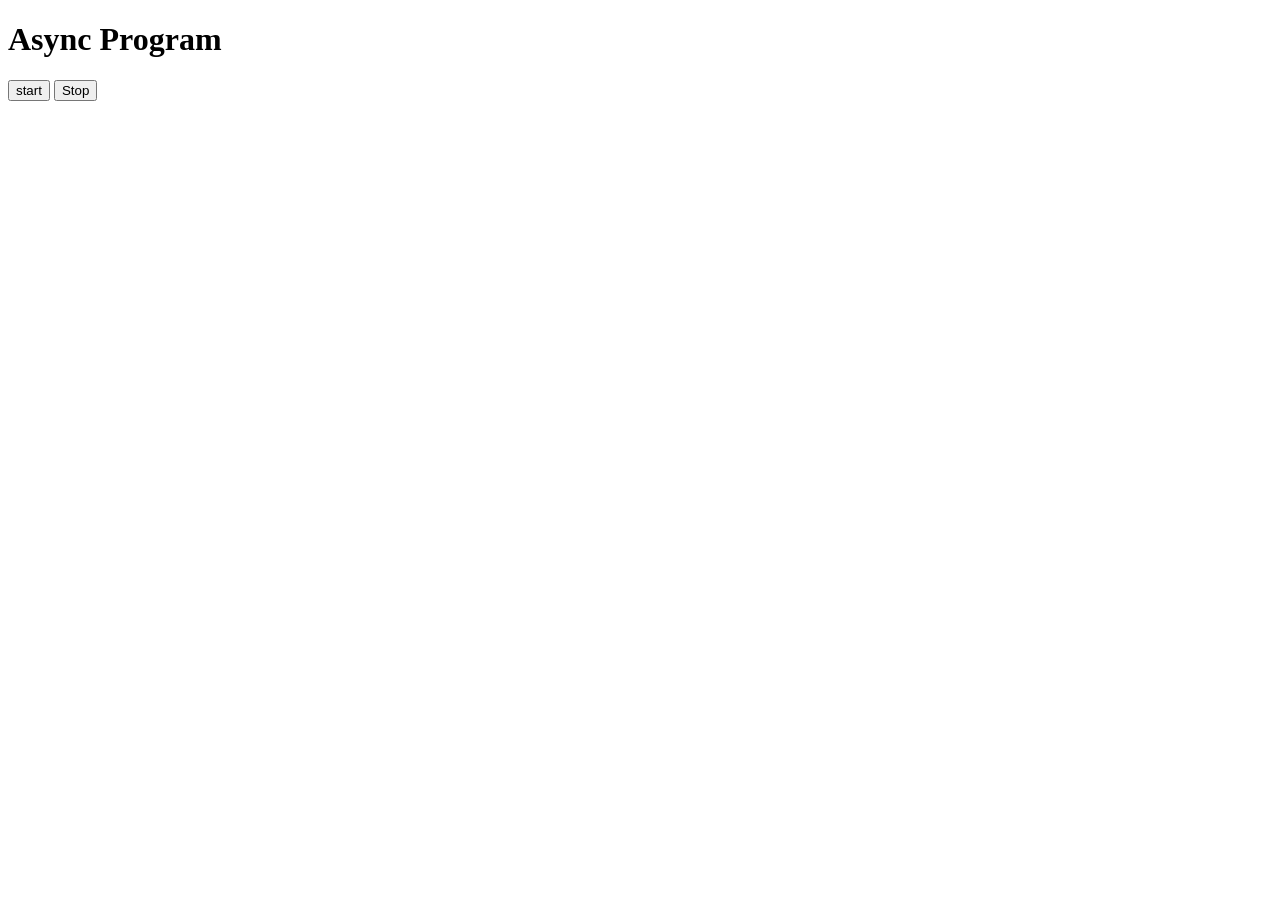
<file: Projects/Async_Change_Color/index.html>
<!DOCTYPE html>
<html lang="en">
<head>
    <meta charset="UTF-8">
    <meta name="viewport" content="width=device-width, initial-scale=1.0">
    <title>Async</title>
</head>
<body>
    <h1 class="heading">Async Program</h1>
    <button id="start">start</button>
    <button id="stop">Stop</button>
</body>
<script type="text/javascript" src="script.js"></script>
</html>
</file>
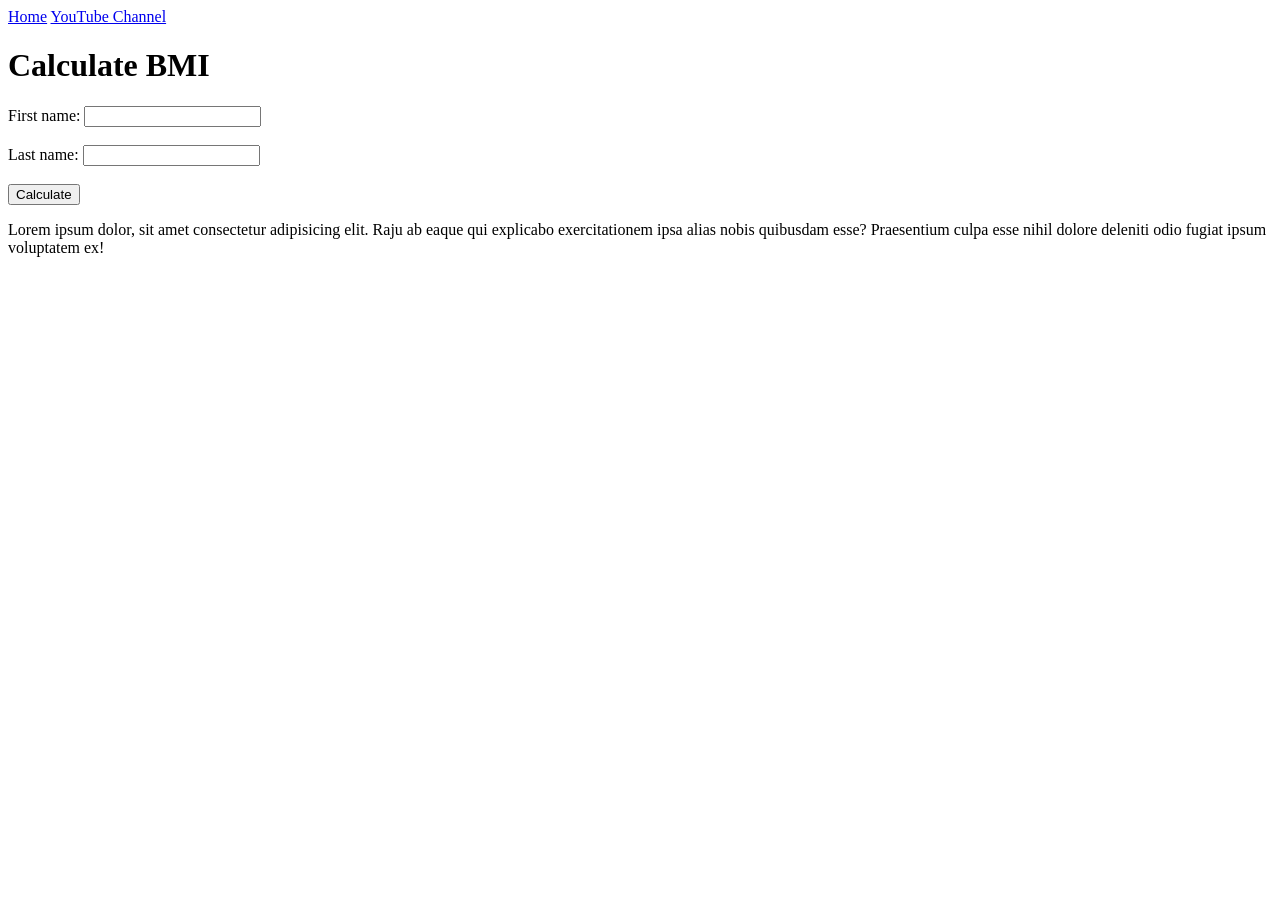
<file: Projects/bmi_calculator/index.html>
<!DOCTYPE html>
<html lang="en">
<head>
    <meta charset="UTF-8">
    <meta name="viewport" content="width=device-width, initial-scale=1.0">
    <title>BMI Calculator</title>
</head>
<body>
    <nav class="navbar navbar-expand navbar-light bg-light">
        <div class="nav navbar-nav">
            <a class="nav-item nav-link active" href="/">Home</a>
            <a class="nav-item nav-link" href="#">YouTube Channel</a>
        </div>
    </nav>
    <div >
        <h1>Calculate BMI</h1>
        <form>
            <label for="height">First name:</label>
            <input type="text" id="height" name="height"><br><br>
            <label for="weight">Last name:</label>
            <input type="text" id="weight" name="weight"><br><br>
            <button>Calculate</button>
            <!-- <input type="button" value="Calculate"> -->
            <div>
                <span class="result"></span>
            </div>
        </form>
        <p>Lorem ipsum dolor, sit amet consectetur adipisicing elit. Raju ab eaque qui explicabo exercitationem ipsa alias nobis quibusdam esse? Praesentium culpa esse nihil dolore deleniti odio fugiat ipsum voluptatem ex!</p>
        
    </div>
</body>
<script type="text/javascript" src="bmi_calculator.js"></script>
</html>
</file>
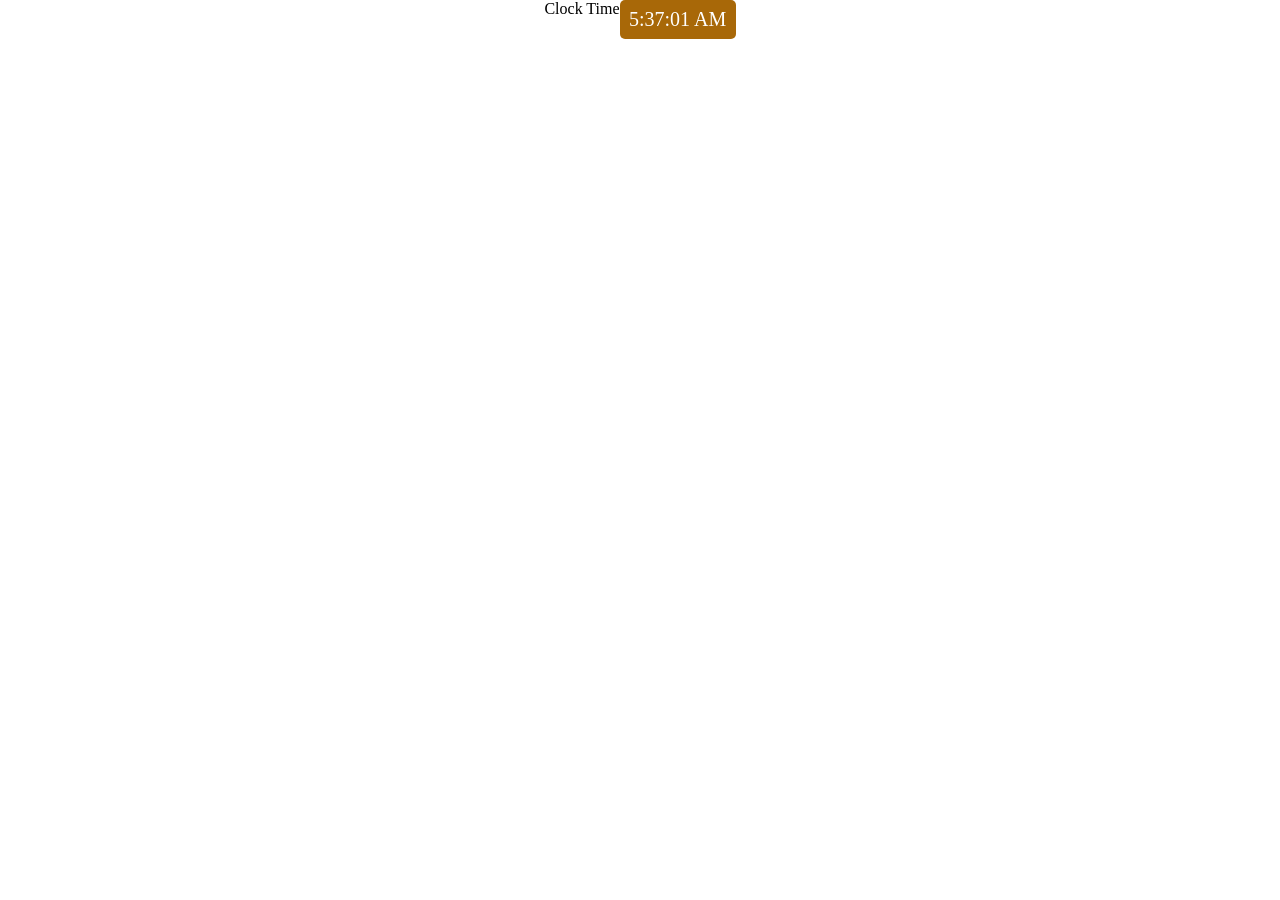
<file: Projects/clock_time/index.html>
<!DOCTYPE html>
<html lang="en">
<head>
    <meta charset="UTF-8">
    <meta name="viewport" content="width=device-width, initial-scale=1.0">
    <title>Clock Time Event</title>
</head>
<body>
    <span>Clock Time</span>
    <div class="clockTime"></div>
    <div class="clock"></div>
</body>
<script type="text/javascript" src="clock_time.js"></script>
<style>
    body {
        display: flex;
        justify-content: center;
        margin: 0 auto;
    }
    .clock{
        font-size: 20px;
        color: white;
        width: 100px;
        text-align: center;
        padding: 8px;
        background-color: rgb(168, 104, 8);
        border-radius: 5px;
    }
</style>
</html>
</file>
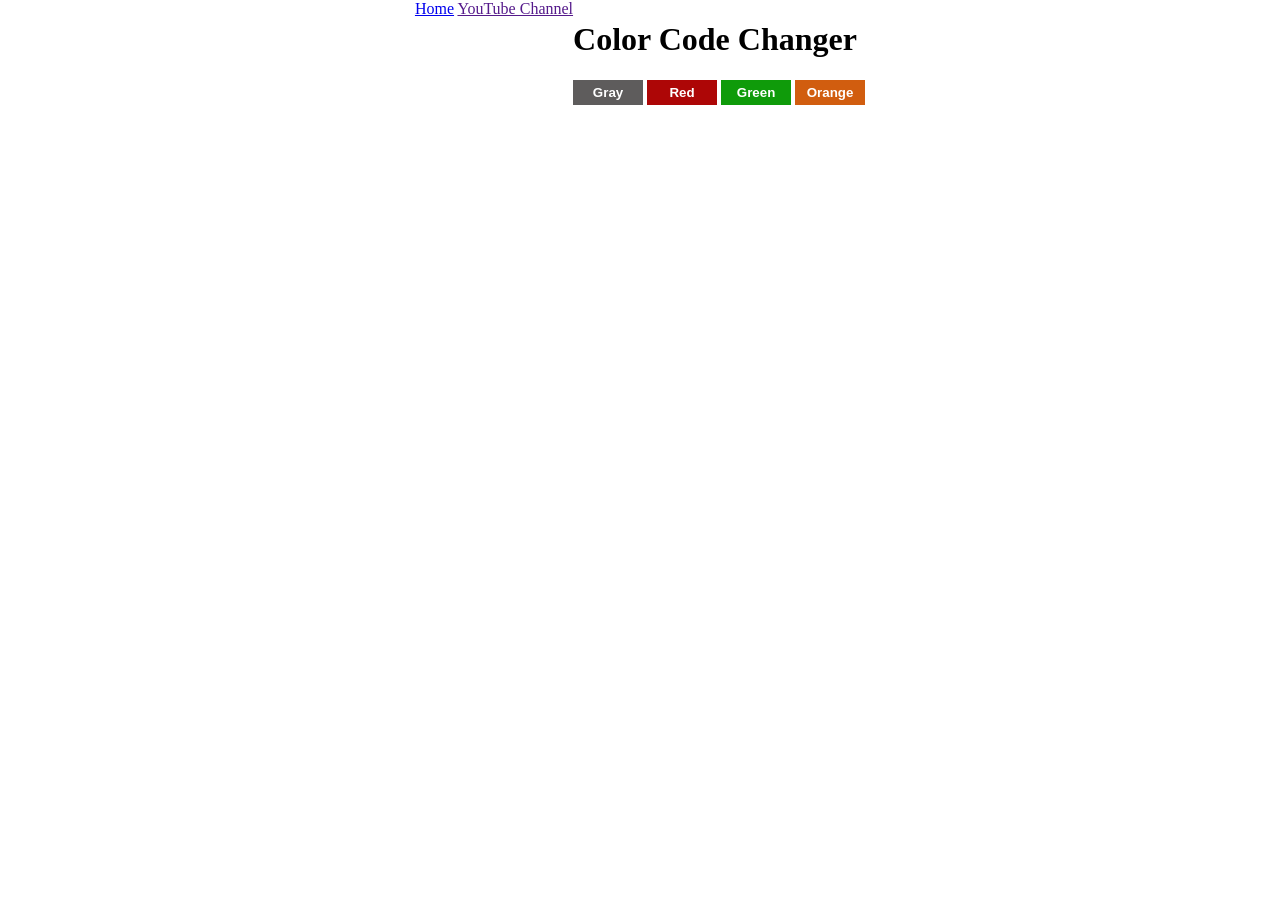
<file: Projects/colorchangebutton/index.html>
<!DOCTYPE html>
<html lang="en">
<head>
    <meta charset="UTF-8">
    <meta name="viewport" content="width=device-width, initial-scale=1.0">
    <link rel="stylesheet" type="text/css" href="style.css" />
    <title>Change Colour Background</title>
</head>
<body>
    <nav>
        <a href="/" area-current="page">Home</a>
        <a href="" target="_blank">YouTube Channel</a>
    </nav>
    <div class="canvas">
        <h1>Color Code Changer</h1>
        <button class="button" id="gray">Gray</button>
        <button class="button" id="red">Red</button>
        <button class="button" id="green">Green</button>
        <button class="button" id="orange">Orange</button>
    </div>
</body>
<script type="text/javascript" src="colour_change.js"></script>
</html>
</file>
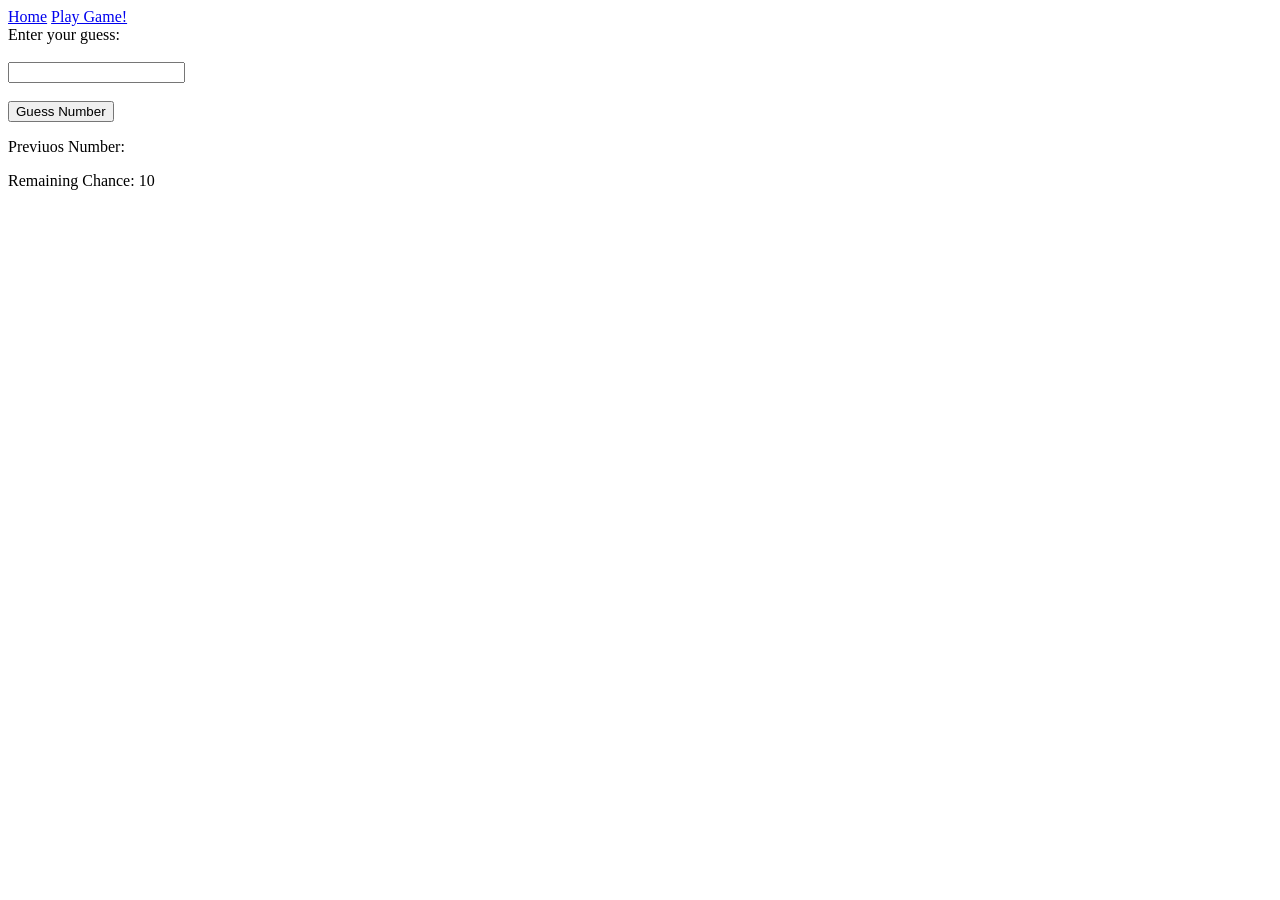
<file: Projects/guess_number/index.html>
<!DOCTYPE html>
<html lang="en">
<head>
    <meta charset="UTF-8">
    <meta name="viewport" content="width=device-width, initial-scale=1.0">
    <title>Guess a Number</title>
</head>
<body>
  <div class="container">
    <nav class="bar">
        <a href="/">Home</a>
        <a href="/">Play Game!</a>
    </nav>
    <form>
      <span>Enter your guess:</span><br><br>
      <input type="text" id="guessInput"><br><br>
      <input type="button" id="submit" value="Guess Number">
    </form>
    <div class="gameResult">
      <p>Previuos Number: <span class="previuosGuess"></span></p>
      <p>Remaining Chance: <span class="remaining">10</span></p>
      <p><span class="lowOrHigh"></span></p>
    </div>
  </div>
</body>
<script type="text/javascript" src="guess_number.js"></script>
</html>
</file>
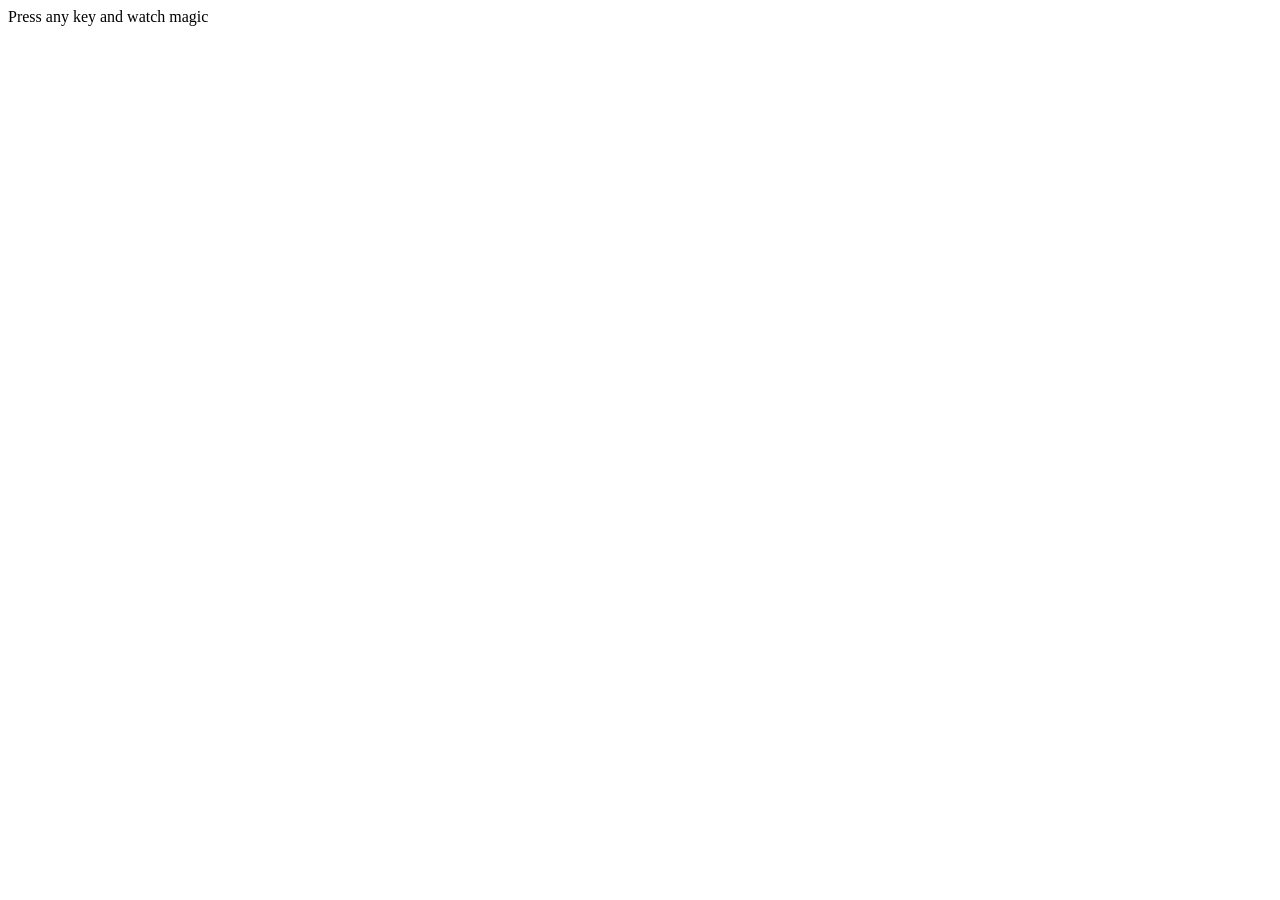
<file: Projects/key_press_event/index.html>
<!DOCTYPE html>
<html lang="en">
<head>
    <meta charset="UTF-8">
    <meta name="viewport" content="width=device-width, initial-scale=1.0">
    <title>Key Press Event</title>
</head>
<body>
    <div class="insert">
        <div class="key">Press any key and watch magic</div>
    </div>
</body>
<script type="text/javascript" src="script.js"></script>
<style>
    table {
        font-family: arial, sans-serif;
        border-collapse: collapse;
        width: 50%;
        margin-left: auto;
        margin-right: auto;
    }
    
    td, th {
        border: 1px solid #dddddd;
        text-align: center;
        padding: 8px;
    }
    
    tr:nth-child(even) {
        background-color: #dddddd;
    }
    h2{
        text-align: center;
    }
    </style>
</html>
</file>
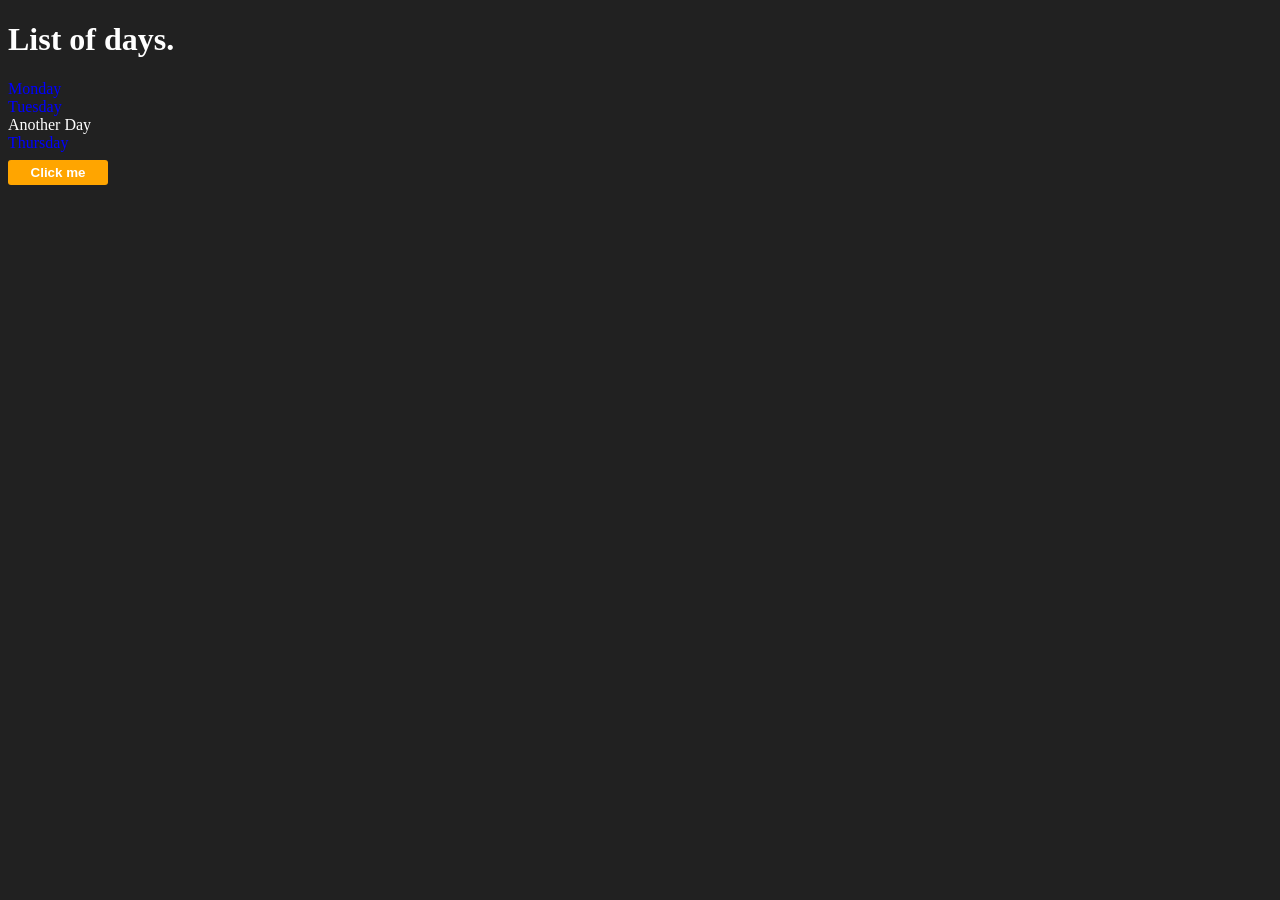
<file: domone.html>
<!DOCTYPE html>
<html lang="en">
<head>
    <meta charset="UTF-8">
    <meta name="viewport" content="width=device-width, initial-scale=1.0">
    <title>DOM | Chai or Code</title>
</head>
<body style="background-color: #212121; color: #fff">
    <h1 id="title" class="daysList">List of days. 
        <span style="display: none;">Only four days in list</span>
    </h1>
    <div class="parent">
        <div class="days" style="cursor:pointer;">Monday</div>
        <div class="days" style="cursor:pointer;">Tuesday</div>
        <div class="days" style="cursor:pointer;">Wednesday</div>
        <div class="days" style="cursor:pointer;">Thursday</div>
    </div>

</body>
<script type="text/javascript" src="javascript/common.js"></script>
</html>
</file>
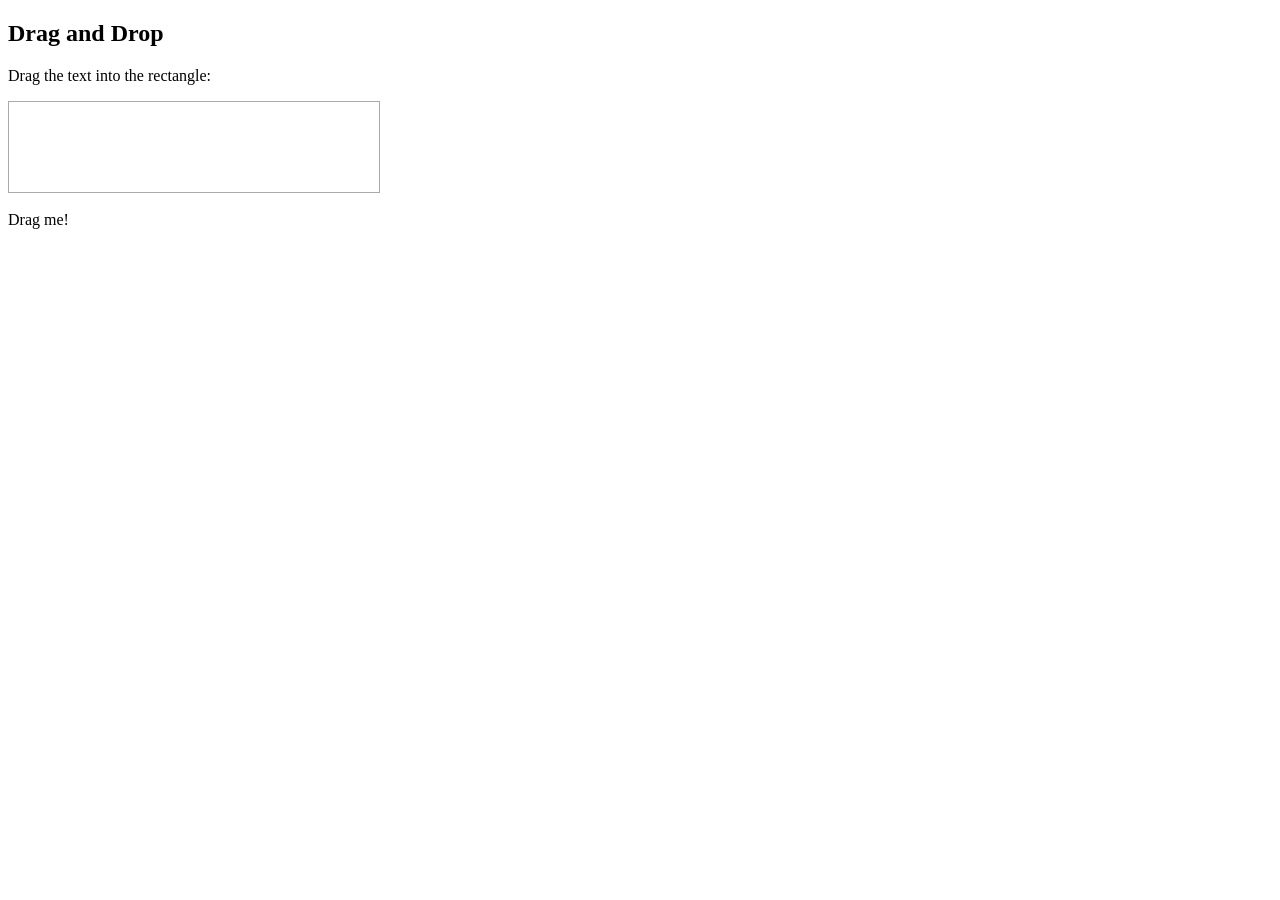
<file: drag_and_drop.html>
<!DOCTYPE html>
<html>
<head>
<style>
#div1 {
    width: 350px;
    height: 70px;
    padding: 10px;
    border: 1px solid #aaaaaa;
}
</style>
<script>
function allowDrop(ev) {
    ev.preventDefault();
}

function drag(ev) {
    ev.dataTransfer.setData("text", ev.target.id);
}

function drop(ev) {
    ev.preventDefault();
    var data = ev.dataTransfer.getData("text");
    ev.target.appendChild(document.getElementById(data));
}
</script>
</head>
<body>

<h2>Drag and Drop</h2>
<p>Drag the text into the rectangle:</p>

<div id="div1" ondrop="drop(event)" ondragover="allowDrop(event)"></div>
<br>
<div id="drag1" draggable="true" ondragstart="drag(event)">Drag me!
</div>

</body>
</html>
</file>
<file: Projects/colorchangebutton/style.css>
body {
    display: flex;
    justify-content: center;
    margin: 0 auto;
    height: 100vh;
}
.canvas{
    position:relative;
    display: block;
    margin-left: 0px;
}
.button{
    padding: 5px;
    width: 70px;
    border-radius: 0%;
    border: none;
    color: white;
    font-weight: 600;
    cursor: pointer;
}
#gray{
    background-color: rgb(94, 92, 92)
}
#red{
    background-color: rgb(173, 6, 6)
}
#green{
    background-color: rgb(15, 155, 10)
}
#orange{
    background-color: rgb(209, 93, 15)
}
</file>
